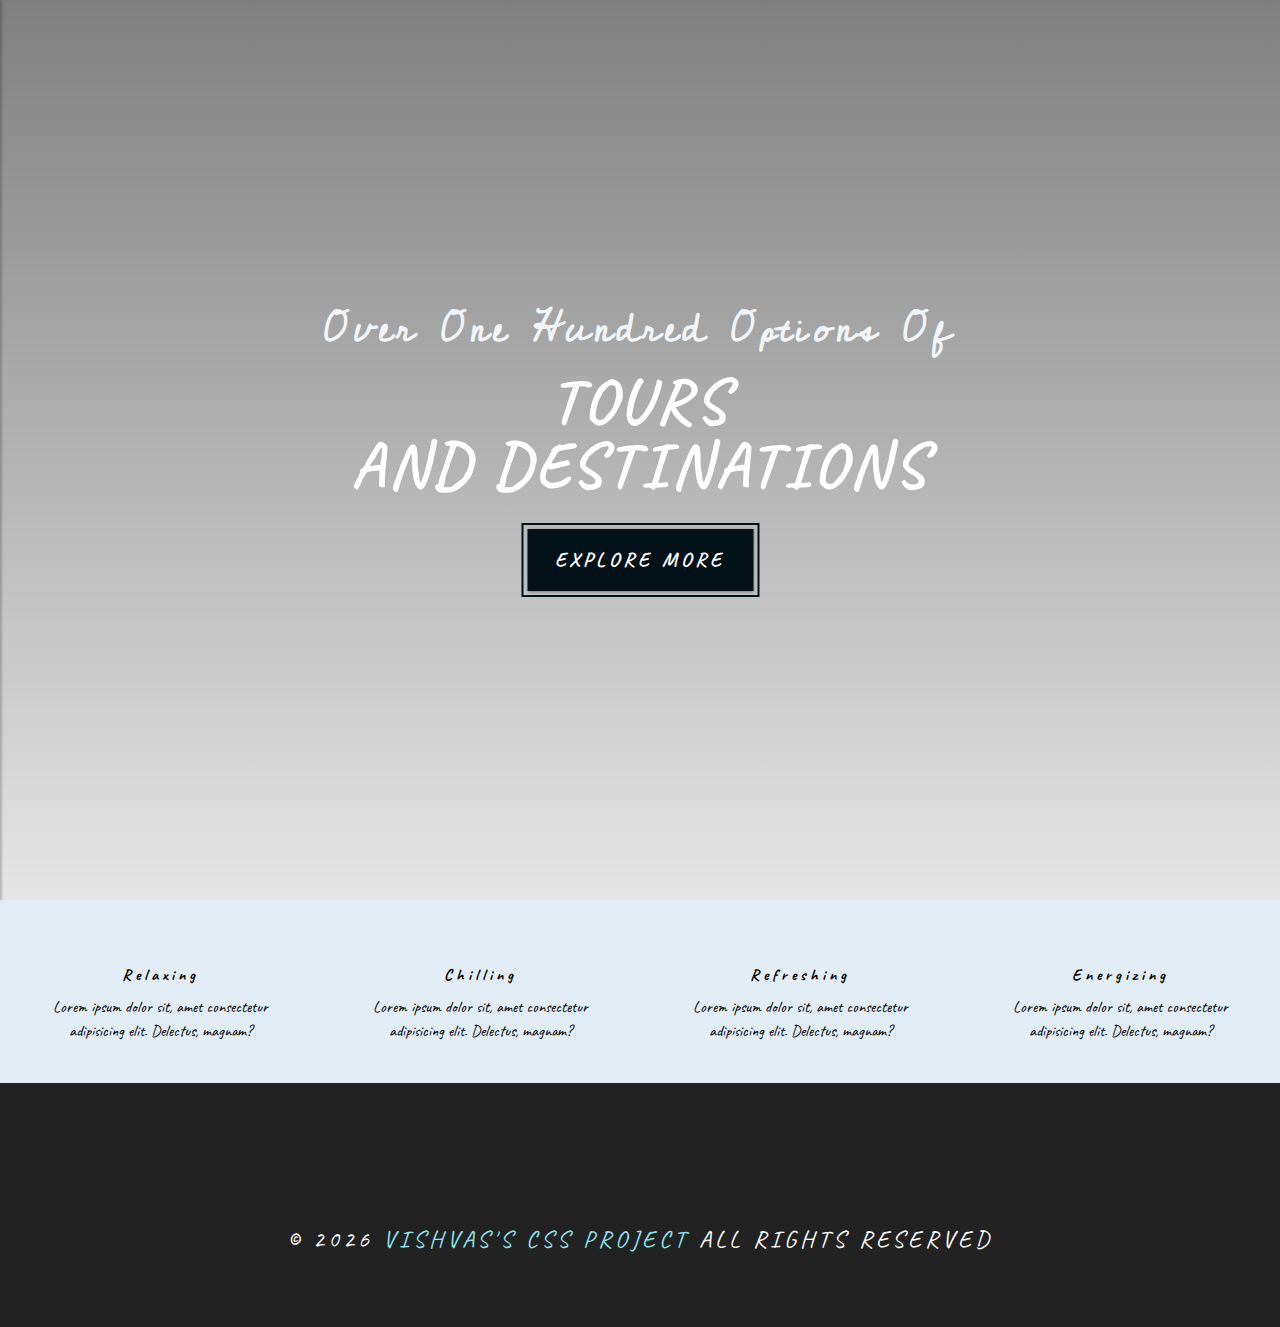
<file: skills.html>
<!DOCTYPE html>
<html lang="en">
  <head>
    <meta charset="UTF-8" />
    <meta name="viewport" content="width=device-width, initial-scale=1.0" />
    <title>Skills</title>
    <link
      rel="stylesheet"
      href="https://cdnjs.cloudflare.com/ajax/libs/font-awesome/6.4.0/css/all.min.css"
      integrity="sha512-iecdLmaskl7CVkqkXNQ/ZH/XLlvWZOJyj7Yy7tcenmpD1ypASozpmT/E0iPtmFIB46ZmdtAc9eNBvH0H/ZpiBw=="
      crossorigin="anonymous"
      referrerpolicy="no-referrer"
    />
    <link rel="stylesheet" href="styles.css" />
  </head>
  <body>
    <!-- navbar -->
    <!-- nav button -->
    <span class="nav-btn" id="nav-btn">
      <i class="fas fa-bars"> </i>
    </span>
    <nav class="navbar" id="navbar">
      <div class="navbar-header">
        <span class="nav-close" id="nav-close">
          <i class="fas fa-times"></i>
        </span>
      </div>
      <ul class="nav-items">
        <li><a href="index.html" class="nav-link"> home </a></li>
        <li><a href="skills.html" class="nav-link"> skills </a></li>
        <li><a href="about.html" class="nav-link"> about </a></li>
        <li><a href="products.html" class="nav-link"> products </a></li>
      </ul>
    </nav>
    <!-- header -->
    <header class="header">
      <div class="banner">
        <h2>Over one hundred options of</h2>
        <h1>
          Tours <br />
          and destinations
        </h1>
        <a href="skills.html" class="btn banner-btn">Explore More</a>
      </div>
    </header>
    <!-- end of header -->
    <!-- skills section -->
    <section class="skills clearfix">
      <!-- single skill -->
      <article class="skill">
        <span class="skill-icon">
          <i class="fa-solid fa-beer-mug-empty"></i>
        </span>
        <h4 class="skill-title">Relaxing</h4>
        <p class="skill-text">
          Lorem ipsum dolor sit, amet consectetur adipisicing elit. Delectus,
          magnam?
        </p>
      </article>
      <!-- end of single skill -->
      <!-- single skill -->
      <article class="skill">
        <span class="skill-icon">
          <i class="fa-solid fa-fan"></i>
        </span>
        <h4 class="skill-title">Chilling</h4>
        <p class="skill-text">
          Lorem ipsum dolor sit, amet consectetur adipisicing elit. Delectus,
          magnam?
        </p>
      </article>
      <!-- end of single skill -->
      <!-- single skill -->
      <article class="skill">
        <span class="skill-icon">
          <i class="fa-solid fa-wine-bottle"></i>
        </span>
        <h4 class="skill-title">Refreshing</h4>
        <p class="skill-text">
          Lorem ipsum dolor sit, amet consectetur adipisicing elit. Delectus,
          magnam?
        </p>
      </article>
      <!-- end of single skill -->
      <!-- single skill -->
      <article class="skill">
        <span class="skill-icon">
          <i class="fa-solid fa-martini-glass"></i>
        </span>
        <h4 class="skill-title">Energizing</h4>
        <p class="skill-text">
          Lorem ipsum dolor sit, amet consectetur adipisicing elit. Delectus,
          magnam?
        </p>
      </article>
      <!-- end of single skill -->
    </section>
    <!-- end of skills section -->
    <!-- footer -->
    <footer class="footer">
      <div class="section-center">
        <div class="social-icons">
          <!-- social icon -->
          <a href="" class="social-icon">
            <i class="fab fa-facebook"></i>
          </a>
          <!-- end of social icon -->
          <!-- social icon -->
          <a href="" class="social-icon">
            <i class="fab fa-twitter"></i>
          </a>
          <!-- end of social icon -->
          <!-- social icon -->
          <a href="" class="social-icon">
            <i class="fab fa-instagram"></i>
          </a>
          <!-- end of social icon -->
        </div>
        <h4 class="footer-text">
          &copy; <span id="date"></span>
          <span class="company">Vishvas's CSS Project</span>
          all rights reserved
        </h4>
      </div>
    </footer>
    <script src="app.js"></script>
  </body>
</html>
</file>
<file: styles.css>
@import url("https://fonts.googleapis.com/css2?family=Caveat&family=Cedarville+Cursive&display=swap");

/*
===========
Variables
=========== 
*/

:root {
  --clr-primary: #031119;
  --clr-primary-light: #8ce2ed;
  --clr-grey-1: #102a42;
  --clr-grey-5: #617d98;
  --clr-grey-7: #e2edf6;
  --clr-grey-10: #f1f5f8;
  --clr-white: #fff;
  --ff-primary: "Caveat", cursive;
  --ff-secondary: "Cedarville Cursive", cursive;
  --transition: all 0.3s linear;
  --spacing: 0.25rem;
  --radius: 0.5rem;
}

* {
  margin: 0;
  padding: 0;
  box-sizing: border-box;
}

body {
  font-family: var(--ff-primary);
  background: var(--clr-white);
  /* color: var(--clr-grey-10); */
  line-height: 1.5;
  font-size: 1rem;
}

a {
  text-decoration: none;
}

img {
  width: 100%;
  display: block;
}

h1,
h2,
h3,
h4 {
  letter-spacing: var(--spacing);
  text-transform: capitalize;
  line-height: 1.5;
  margin-bottom: 0.75rem;
}
h1 {
  font-size: 3rem;
}
h2 {
  font-size: 2rem;
}
h3 {
  font-size: 1.5rem;
}
h4 {
  font-size: 0.875rem;
}
p {
  margin-bottom: 1.25rem;
}

@media screen and (min-width: 800px) {
  h1 {
    font-size: 4rem;
  }
  h2 {
    font-size: 2.5rem;
  }
  h3 {
    font-size: 2rem;
  }
  h4 {
    font-size: 1rem;
  }
  body {
    font-size: 1rem;
  }
  h1,
  h2,
  h3,
  h4 {
    line-height: 1;
  }
}

.btn {
  text-transform: uppercase;
  background: var(--clr-primary);
  color: var(--clr-white);
  padding: 0.75rem 1rem;
  letter-spacing: var(--spacing);
  display: inline-block;
  font-weight: 700;
  transition: var(--transition);
  font-size: 1rem;
  border: none;
  cursor: pointer;
  box-shadow: 0 1px 3px rgba(0, 0, 0, 0.4);
}

.btn:hover {
  background: var(--clr-primary-light);
  color: var(--clr-primary);
}

.clearfix::after,
.clearfix::before {
  content: "";
  clear: both;
  display: table;
}

.section-title h3 {
  font-family: var(--ff-secondary);
  color: var(--clr-primary);
}

.section-title {
  margin-bottom: 2rem;
}

.section-center {
  padding: 4rem 0;
  width: 85vw;
  margin: 0 auto;
  max-width: 1750px;
}

@media screen and (min-width: 992px) {
  .section-center {
    width: 95vw;
    padding: 4rem 1rem;
  }
}

/*
===========
Animation
=========== 
*/

@keyframes bounce {
  0% {
    transform: scale(1);
    color: var(--clr-white);
  }
  50% {
    transform: scale(1.5);
    color: #102a42;
  }
  60% {
    color: #efac5f;
  }
  100% {
    transform: scale(1);
    color: var(--clr-white);
  }
}

@keyframes slideFromRight {
  0% {
    transform: translateX(1000px);
    opacity: 0;
  }
  50% {
    transform: translateX(-200px);
    opacity: 0.5;
  }
  75% {
    transform: translateX(50px);
    opacity: 0.75;
  }
  100% {
    transform: translateX(0px);
    opacity: 1;
  }
}

@keyframes slideFromLeft {
  0% {
    transform: translateX(-1000px);
    opacity: 0;
  }
  50% {
    transform: translateX(200px);
    opacity: 0.5;
  }
  75% {
    transform: translateX(-50px);
    opacity: 0.75;
  }
  100% {
    transform: translateX(0px);
    opacity: 1;
  }
}

@keyframes show {
  0% {
    transform: scale(1);
    opacity: 0;
  }
  50% {
    transform: scale(1.2);
    opacity: 0.5;
  }
  100% {
    transform: scale(1);
    opacity: 1;
  }
}

/*
===========
NavBar
=========== 
*/

.nav-btn {
  position: absolute;
  top: 5%;
  left: 5%;
  font-size: 2.5rem;
  color: var(--clr-primary);
  z-index: 1;
  cursor: pointer;
  /* animation */
  animation: bounce 2s ease infinite;
}

/* navbar */
.navbar {
  position: fixed;
  top: 0;
  left: 0;
  right: 0;
  bottom: 0;
  background: rgba(239, 210, 155, 0.1);
  /* opacity: 0.2;   the opacity of child element will never be greater than parent element so using opacity won't work here */
  z-index: 2;
  box-shadow: 2px 0 2px rgba(0, 0, 0, 0.2);
  /* hide nav */
  transform: translateX(-100%);
  transition: var(--transition);
}

.showNav {
  transform: translate(0);
}

.hideBtn {
  opacity: 0;
}

.navbar-header {
  text-align: right;
  padding-right: 1rem;
}

.nav-close {
  font-size: 2.5rem;
  cursor: pointer;
  color: #f32929;
  transition: var(--transition);
}

.nav-close:hover {
  color: #a00606;
}

.nav-items {
  list-style-type: none;
  text-transform: uppercase;
}

.nav-link {
  display: block;
  font-size: 1.5rem;
  padding: 0.25rem 1rem;
  letter-spacing: var(--spacing);
  /* color: var(--clr-grey-1); */
  color: var(--clr-white);
  font-weight: 1000;
  transition: var(--transition);
}

.nav-link:hover {
  background: var(--clr-primary);
  /* color: var(--clr-primary-light); */
  color: var(--clr-grey-5);
  padding-left: 1.5rem;
  border-left: 0.25rem solid var(--clr-primary);
  font-weight: 1000;
}

@media screen and (min-width: 768px) {
  .navbar {
    width: 20vw;
  }
}

/*
===========
Header
=========== 
*/
.header {
  min-height: 100vh;
  background: linear-gradient(rgba(0, 0, 0, 0.5), rgba(0, 0, 0, 0.1)),
    url("https://images.pexels.com/photos/9391324/pexels-photo-9391324.jpeg?auto=compress&cs=tinysrgb&w=1260&h=750&dpr=1")
      center/cover no-repeat fixed;
  position: relative;
  /* animation */
  overflow-x: hidden;
}

.banner {
  text-align: center;
  position: absolute;
  top: 50%;
  left: 50%;
  transform: translate(-50%, -50%);
}

.banner h2 {
  font-family: var(--ff-secondary);
  color: var(--clr-grey-10);
  animation: slideFromRight 5s ease-in-out 1;
}

.banner h1 {
  text-transform: uppercase;
  color: var(--clr-white);
  margin-bottom: 2rem;
  margin-top: 1.25rem;
  /* animation */
  animation: slideFromLeft 5s ease-in-out 1;
}

.banner-btn {
  outline: 0.125rem solid var(--clr-primary);
  outline-offset: 0.25rem;
  font-size: 1.25rem;
  padding: 1rem 1.75rem;
  animation: show 2.5s linear 1;
}

.banner-btn:hover {
  outline: 0.25rem solid var(--clr-primary-light);
}

/*
===========
Skills
=========== 
*/

.skills {
  background: var(--clr-grey-7);
}

.skill {
  text-align: center;
  padding: 2.5rem 0;
  transition: var(--transition);
}

.skill-icon {
  font-size: 2.5rem;
  margin-bottom: 1.25rem;
  transition: var(--transition);
  display: inline-block;
  color: var(--clr-primary);
}

.skill-text {
  color: black;
  max-width: 17rem;
  margin: 0 auto;
}

.skill:hover {
  background: var(--clr-white);
  box-shadow: 0 2px var(--clr-primary);
} 

.skill:hover .skill-icon {
  transform: translatey(-10px);
}

@media screen and (min-width: 576px) {
  .skill {
    float: left;
    width: 50%;
  }
}
@media screen and (min-width: 1200px) {
  .skill {
    float: left;
    width: 25%;
  }
}

/*
===========
About
=========== 
*/

.about-img,
.about-info {
  padding: 2rem 0;
}

.about-picture-container {
  background: var(--clr-primary);
  border: 0.5rem solid var(--clr-primary);
  max-width: 70rem;
  /* extra stuff coming up */
  overflow: hidden;
}

.about-picture {
  transition: var(--transition);
}

.about-picture-container:hover .about-picture {
  opacity: 0.75;
  transform: scale(1.2);
}

.about-text {
  max-width: 26rem;
  color: var(--clr-grey-5);
}

@media screen and (min-width: 992px) {
  .about-img,
  .about-info {
    float: left;
    width: 50%;
  }
}

.about-info {
  padding-left: 6rem;
}

/*
===========
Products
=========== 
*/

.products {
  background: var(--clr-grey-7);
}

.products article {
  padding: 2rem 0;
}

.products-text {
  color: var(--clr-grey-1);
  font-weight: 200;
  max-width: 26rem;
}

.product h4 {
  display: block;
  width: fit-content;
}

.product {
  margin-bottom: 2rem;
}

.product-img {
  border-radius: var(--radius);
  margin-bottom: 2rem;
  height: 25rem;
  width: 25rem;
  object-fit: cover;
}

.product-price {
  color: var(--clr-primary);
}

@media screen and (min-width: 768px) {
  .product {
    float: left;
    width: 50%;
    padding-right: 1rem;
  }
}

@media screen and (min-width: 992px) {
  .product {
    width: 33.3%;
  }
}

@media screen and (min-width: 1200px) {
  .products-info {
    float: left;
    width: 25%;
  }
  .products-inventory {
    float: left;
    width: 75%;
  }

  .product {
    padding: 0 1rem;
    margin-bottom: 0;
  }
}

/*
===========
Services
=========== 
*/

.services-title {
  margin-top: 4rem;
  margin-bottom: -3rem;
  text-align: center;
}

.service-card {
  margin: 2rem 0;
  background: var(--clr-grey-7);
  border-radius: var(--radius);
  box-shadow: 0 5px 15px rgba(0, 0, 0, 0.1);
  transition: var(--transition);
}

.service-card:hover {
  transform: scale(1.05);
  box-shadow: 0 5px 15px rgba(0, 0, 0, 0.4);
}

.service-img {
  height: 25rem;
  object-fit: cover;
  border-top-left-radius: var(--radius);
  border-top-right-radius: var(--radius);
}

.service-info {
  text-align: center;
  padding: 3rem 1rem 2.5rem 1rem;
}

.service-info p {
  max-width: 20rem;
  color: var(--clr-grey-1);
  margin: 0 auto;
}

.service-btn {
  font-size: 1rem;
  text-transform: capitalize;
  padding: 0.5rem 0.75rem;
  border-radius: var(--radius);
  font-weight: 200;
  margin-top: 1.25rem;
}

@media screen and (min-width: 768px) {
  .service-card {
    float: left;
    width: 45%;
    margin-right: 5%;
  }
}

@media screen and (min-width: 992px) {
  .service-card {
    float: left;
    width: 30%;
    margin-right: 3.33%;
  }
}

.service-img-container {
  position: relative;
}

.service-icon {
  position: absolute;
  left: 50%;
  bottom: 0;
  font-size: 2rem;
  color: var(--clr-primary);
  background: rgb(175, 223, 240);
  padding: 0.25rem 0.6rem;
  border-radius: 50%;
  transform: translate(-50%, 50%);
  border: 0.375rem solid var(--clr-grey-7);
}

/*
===========
Contact
=========== 
*/

.contact {
  background-color: var(--clr-grey-7);
}

.contact-form,
.contact-info {
  margin: 1rem 5rem;
}

.contact-item {
  margin-bottom: 1.75rem;
}

.contact-icon {
  font-size: xx-large;
  font-weight: 200;
}

.contact-title {
  color: var(--clr-primary);
  font-weight: 200;
}

.contact-text {
  text-transform: uppercase;
  font-size: large;
  font-weight: 200;
}

.contact-form {
  background: var(--clr-white);
  border-radius: var(--radius);
  text-align: center;
  box-shadow: 0 5px 15px rgba(0, 0, 0, 0.1);
  transition: var(--transition);
  max-width: 35rem;
  margin-left: 10px;
}

.contact-form:hover {
  box-shadow: 0 5px 15px rgba(0, 0, 0, 0.4);
}

.contact-form h3 {
  padding-top: 1.25rem;
  color: var(--clr-grey-5);
}

.form-group {
  padding: 1rem 1.5rem;
}

.form-control {
  display: block;
  width: 100%;
  padding: 0.75rem 1rem;
  border: none;
  margin-bottom: 1.25rem;
  background-color: var(--clr-grey-7);
  border-radius: var(--radius);
  text-transform: uppercase;
  letter-spacing: var(--spacing);
}

.form-control::placeholder {
  font-family: var(--ff-primary);
  color: var(--clr-grey-1);
  font-weight: 600;
}

.submit-btn {
  display: block;
  width: 100%;
  padding: 1rem;
  border-bottom-left-radius: var(--radius);
  border-bottom-right-radius: var(--radius);
}

@media screen and (min-width: 762px) {
  .contact-info,
  .contact-form {
    float: left;
    width: 50%;
  }
}

/*
===========
Footer
=========== 
*/

.footer {
  background: #222;
  text-align: center;
}

.social-icon {
  color: var(--clr-white);
  font-size: 2.5rem;
  margin-right: 1rem;
  transition: var(--transition);
}

.social-icon:hover .fa-twitter {
  color: var(--clr-primary-light);
}

.social-icon:hover .fa-facebook {
  color: var(--clr-grey-1);
  background: var(--clr-white);
  border-radius: 50%;
}

.social-icon:hover .fa-instagram {
  color: #c83ee7;
}

.footer-text {
  margin-top: 1.25rem;
  text-transform: uppercase;
  color: var(--clr-white);
  font-weight: 200;
  font-size: x-large;
}

.company {
  color: var(--clr-primary-light);
}
</file>
